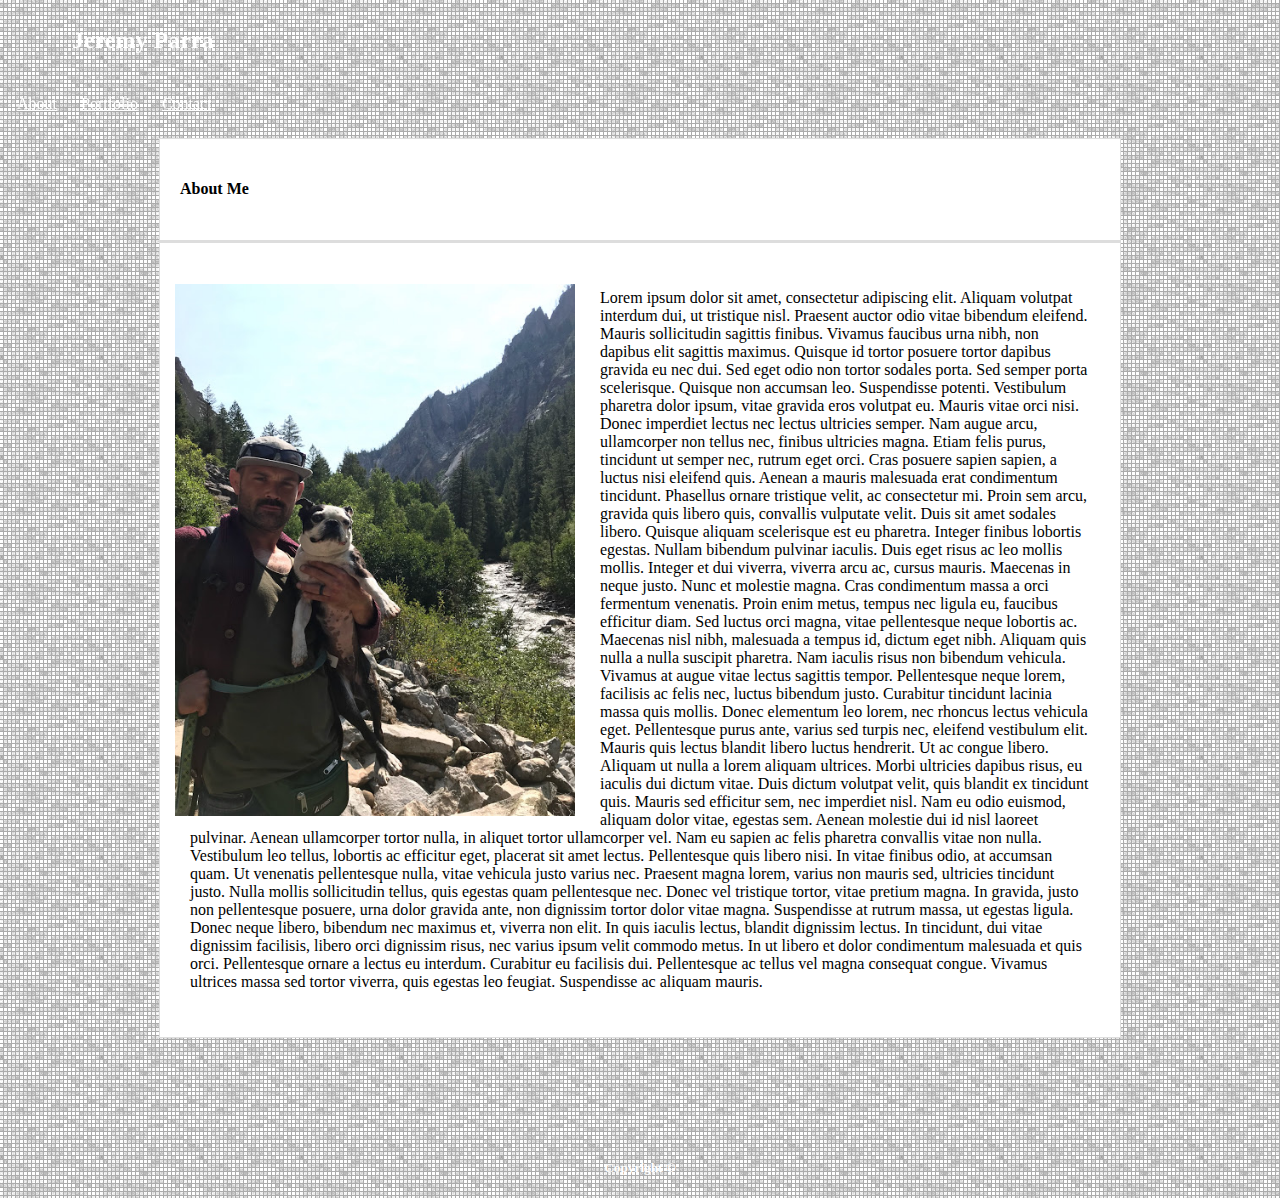
<file: index.html>
<!doctype html>
<html lang="en-us">

<head>
    <meta charset="UTF-8">
    <title>About | Your Name</title>
    <meta name="viewport" content="width=device-width, initial-scale=1.0">
    <link rel="stylesheet" href="https://stackpath.bootstrapcdn.com/bootstrap/4.1.3/css/bootstrap.min.css" integrity="sha384-MCw98/SFnGE8fJT3GXwEOngsV7Zt27NXFoaoApmYm81iuXoPkFOJwJ8ERdknLPMO"
        crossorigin="anonymous">
    <script src="https://stackpath.bootstrapcdn.com/bootstrap/4.1.3/js/bootstrap.min.js" integrity="sha384-ChfqqxuZUCnJSK3+MXmPNIyE6ZbWh2IMqE241rYiqJxyMiZ6OW/JmZQ5stwEULTy"
        crossorigin="anonymous"></script>
    <link rel="stylesheet" type="text/css" href="Assets/CSS/styles.css">

</head>

<body background="Assets/Images/3px-tile.png">
    <div class="container" id="mainContainer">
        <div class="container" id="header">
            <div class="row navbar navbar-dark bg-dark
        navbar navbar-dark bg-dark
        navbar navbar-dark bg-dark">
                <div class="col-md-3">
                    <h2 id="brand">Jeremy Parra</h2>
                </div>
                <div class="col-md-6">

                </div>
                <div class="col-md-3">
                    <a href="index.html" id="headTags">About</a>
                    <a href="portfolio.html" id="headTags">Portfolio</a>
                    <a href="contact.html" id="headTags">Contact</a>
                </div>
            </div>
        </div>


        <div class="container" id="mainBody">
            <div class="row">
                <div class="col-md-12" id="bodyHead">
                    <h4>About Me</h4>
                </div>

                <div class="row" id="content">
                    <div class="col-md-12">
                        <img src="Assets/Images/IMG_0632.jpg" id="bioImage">
                        <p id="paragraph">
                            Lorem ipsum dolor sit amet, consectetur adipiscing elit. Aliquam volutpat interdum dui, ut
                            tristique nisl. Praesent auctor odio vitae bibendum eleifend. Mauris sollicitudin sagittis
                            finibus. Vivamus faucibus urna nibh, non dapibus elit sagittis maximus. Quisque id tortor
                            posuere tortor dapibus gravida eu nec dui. Sed eget odio non tortor sodales porta. Sed
                            semper
                            porta scelerisque. Quisque non accumsan leo. Suspendisse potenti. Vestibulum pharetra dolor
                            ipsum, vitae gravida eros volutpat eu.

                            Mauris vitae orci nisi. Donec imperdiet lectus nec lectus ultricies semper. Nam augue arcu,
                            ullamcorper non tellus nec, finibus ultricies magna. Etiam felis purus, tincidunt ut semper
                            nec, rutrum eget orci. Cras posuere sapien sapien, a luctus nisi eleifend quis. Aenean a
                            mauris
                            malesuada erat condimentum tincidunt. Phasellus ornare tristique velit, ac consectetur mi.
                            Proin sem arcu, gravida quis libero quis, convallis vulputate velit. Duis sit amet sodales
                            libero.

                            Quisque aliquam scelerisque est eu pharetra. Integer finibus lobortis egestas. Nullam
                            bibendum
                            pulvinar iaculis. Duis eget risus ac leo mollis mollis. Integer et dui viverra, viverra
                            arcu
                            ac, cursus mauris. Maecenas in neque justo. Nunc et molestie magna. Cras condimentum massa
                            a
                            orci fermentum venenatis. Proin enim metus, tempus nec ligula eu, faucibus efficitur diam.
                            Sed
                            luctus orci magna, vitae pellentesque neque lobortis ac. Maecenas nisl nibh, malesuada a
                            tempus
                            id, dictum eget nibh. Aliquam quis nulla a nulla suscipit pharetra. Nam iaculis risus non
                            bibendum vehicula. Vivamus at augue vitae lectus sagittis tempor. Pellentesque neque lorem,
                            facilisis ac felis nec, luctus bibendum justo.

                            Curabitur tincidunt lacinia massa quis mollis. Donec elementum leo lorem, nec rhoncus
                            lectus
                            vehicula eget. Pellentesque purus ante, varius sed turpis nec, eleifend vestibulum elit.
                            Mauris
                            quis lectus blandit libero luctus hendrerit. Ut ac congue libero. Aliquam ut nulla a lorem
                            aliquam ultrices. Morbi ultricies dapibus risus, eu iaculis dui dictum vitae. Duis dictum
                            volutpat velit, quis blandit ex tincidunt quis. Mauris sed efficitur sem, nec imperdiet
                            nisl.
                            Nam eu odio euismod, aliquam dolor vitae, egestas sem.

                            Aenean molestie dui id nisl laoreet pulvinar. Aenean ullamcorper tortor nulla, in aliquet
                            tortor ullamcorper vel. Nam eu sapien ac felis pharetra convallis vitae non nulla.
                            Vestibulum
                            leo tellus, lobortis ac efficitur eget, placerat sit amet lectus. Pellentesque quis libero
                            nisi. In vitae finibus odio, at accumsan quam. Ut venenatis pellentesque nulla, vitae
                            vehicula
                            justo varius nec. Praesent magna lorem, varius non mauris sed, ultricies tincidunt justo.
                            Nulla
                            mollis sollicitudin tellus, quis egestas quam pellentesque nec.

                            Donec vel tristique tortor, vitae pretium magna. In gravida, justo non pellentesque
                            posuere,
                            urna dolor gravida ante, non dignissim tortor dolor vitae magna. Suspendisse at rutrum
                            massa,
                            ut egestas ligula. Donec neque libero, bibendum nec maximus et, viverra non elit. In quis
                            iaculis lectus, blandit dignissim lectus. In tincidunt, dui vitae dignissim facilisis,
                            libero
                            orci dignissim risus, nec varius ipsum velit commodo metus. In ut libero et dolor
                            condimentum
                            malesuada et quis orci. Pellentesque ornare a lectus eu interdum.

                            Curabitur eu facilisis dui. Pellentesque ac tellus vel magna consequat congue. Vivamus
                            ultrices
                            massa sed tortor viverra, quis egestas leo feugiat. Suspendisse ac aliquam mauris.
                        </p>
                    </div>
                </div>
            </div>


        </div>
    </div>
    <div class="container" id="footer">
            <div class="row navbar navbar-dark bg-dark
            navbar navbar-dark bg-dark
            navbar navbar-dark bg-dark">
                <div class="col-md-12">
                    <h5>
                        <center>Copyright &copy;</center>
                    </h5>
                </div>
            </div>

        </div>
</body>

</html>
</file>
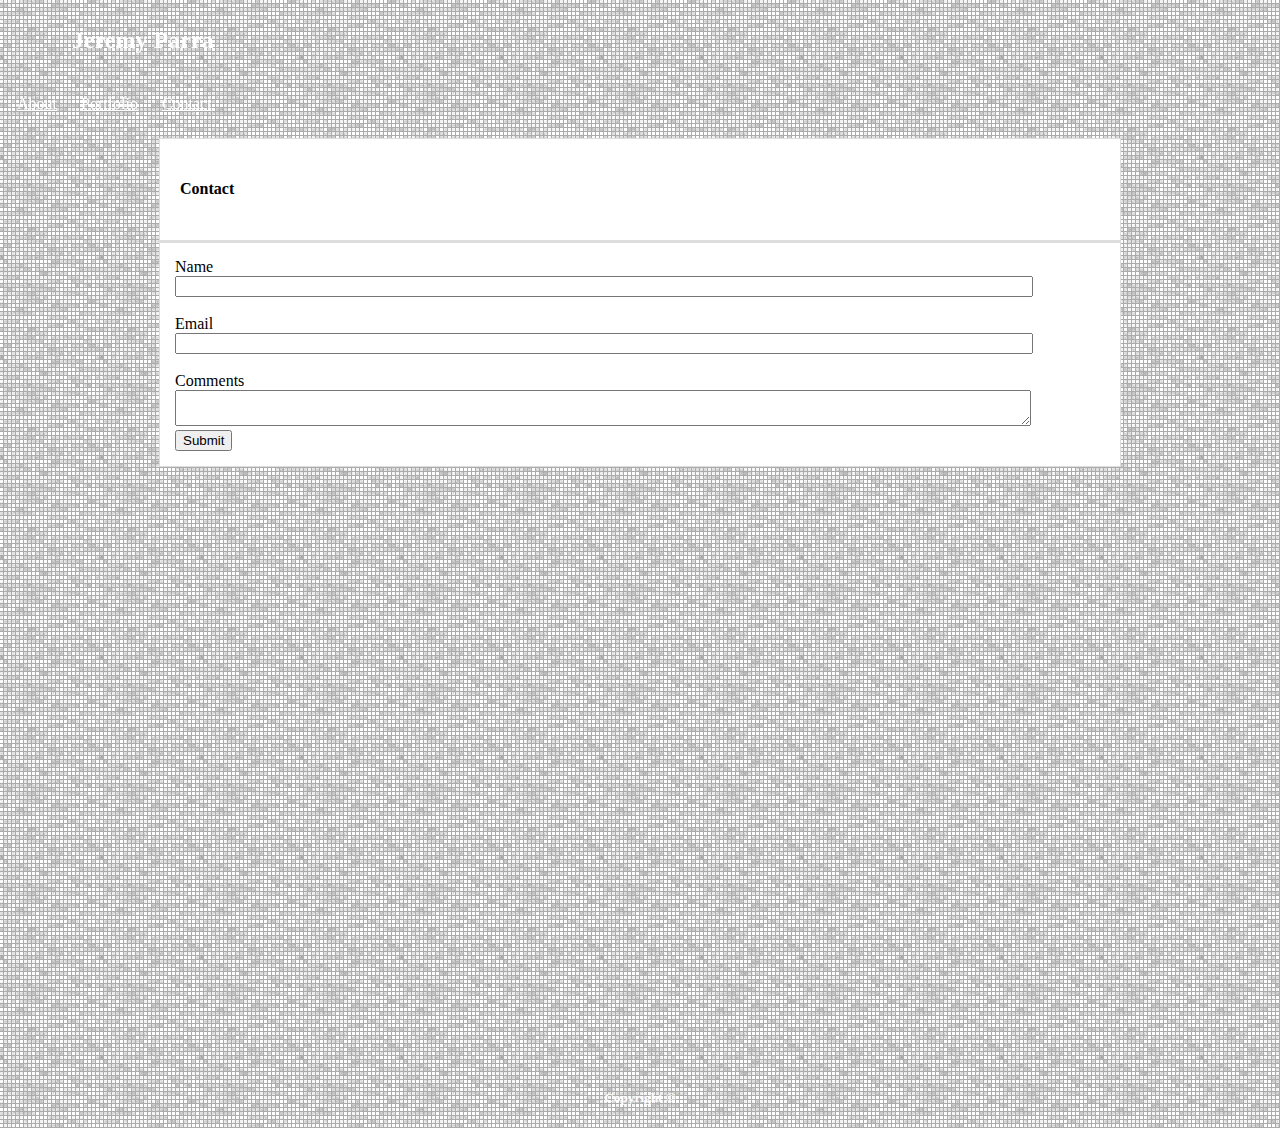
<file: contact.html>
<!doctype html>
<html lang="en-us">

<head>
    <meta charset="UTF-8">
    <title>About | Your Name</title>
    <meta name="viewport" content="width=device-width, initial-scale=1.0">
    <link rel="stylesheet" href="https://stackpath.bootstrapcdn.com/bootstrap/4.1.3/css/bootstrap.min.css" integrity="sha384-MCw98/SFnGE8fJT3GXwEOngsV7Zt27NXFoaoApmYm81iuXoPkFOJwJ8ERdknLPMO"
        crossorigin="anonymous">
    <script src="https://stackpath.bootstrapcdn.com/bootstrap/4.1.3/js/bootstrap.min.js" integrity="sha384-ChfqqxuZUCnJSK3+MXmPNIyE6ZbWh2IMqE241rYiqJxyMiZ6OW/JmZQ5stwEULTy"
        crossorigin="anonymous"></script>
    <link rel="stylesheet" type="text/css" href="Assets/CSS/styles.css">

</head>

<body background="Assets/Images/3px-tile.png">
    <div class="container" id="mainContainer">
        <div class="container" id="header">
            <div class="row navbar navbar-dark bg-dark
        navbar navbar-dark bg-dark
        navbar navbar-dark bg-dark">
                <div class="col-md-3">
                    <h2 id="brand">Jeremy Parra</h2>
                </div>
                <div class="col-md-6">

                </div>
                <div class="col-md-3">
                    <a href="index.html" id="headTags">About</a>
                    <a href="portfolio.html" id="headTags">Portfolio</a>
                    <a href="contact.html" id="headTags">Contact</a>
                </div>
            </div>
        </div>


        <div class="container" id="mainBody">
            <div class="row">
                <div class="col-md-12" id="bodyHead">
                    <h4>Contact</h4>
                </div>

                <div class="row" id="content">
                    <div class="col-md-12">
                        <form>
                            <label for="name">Name</label><br>
                            <input type="text" name="name" id="formInput"><br><br>
                            <label for="email">Email</label><br>
                            <input type="email" name="email" id="formInput"><br><br>
                            <label for="message">Comments</label><br>
                            <textarea name="message" id="formInput"></textarea><br>
                            <button>Submit</button>
                        </form>
                    </div>
                </div>
            </div>


        </div>
    </div>
    <div class="container" id="footer">
            <div class="row navbar navbar-dark bg-dark
            navbar navbar-dark bg-dark
            navbar navbar-dark bg-dark">
                <div class="col-md-12">
                    <h5>
                        <center>Copyright &copy;</center>
                    </h5>
                </div>
            </div>

        </div>
</body>

</html>
</file>
<file: Assets/CSS/styles.css>
#mainContainer{
    padding-top: 130px;
    padding-bottom: 100px;
    min-height: calc(100vh - 70px);
}

#headTags{
    line-height: 60px;
    font-size: 16px;
    padding: 10px;
    color: white;
}

#brand{
    color: white;
    padding-left: 65px;
    
}

#header{
    width: 100%;
    max-width: 99%;
    margin: 7px;
    clear: both;
    z-index: 99;
    position: fixed;
    left: 0;
    top: 0;

}

#mainBody{
    max-width: 960px;
    margin: 0 auto;
    clear: both;
    background: #ffffff;
    border: 1px solid #dddddd;
}

#bodyHead{
    padding: 20px;
    border-bottom: 3px solid #dddddd;
}

#bioImage{
    float: left;
    width: 400px;
    height: auto;
    margin-top: 10px;
    margin-right: 25px;
}

#banner{
    float: right;
    bottom: 40px;
    left:16px;
    background-color: black;
    color: white;
    text-align: center;
}

#paragraph{
    padding: 15px;
}

#content {
    padding: 15px;
}

#footer{
   position: relative;
   left: 0;
   bottom: 0;
   max-width: 99%;
   margin:7px;
   text-align: center;
   color: white;
   z-index: 98;
}

#portPic{
    /* width: 200px; */
    margin: 15px 40px 15px 40px;
}
#formInput{
    width: 850px;
}
</file>
